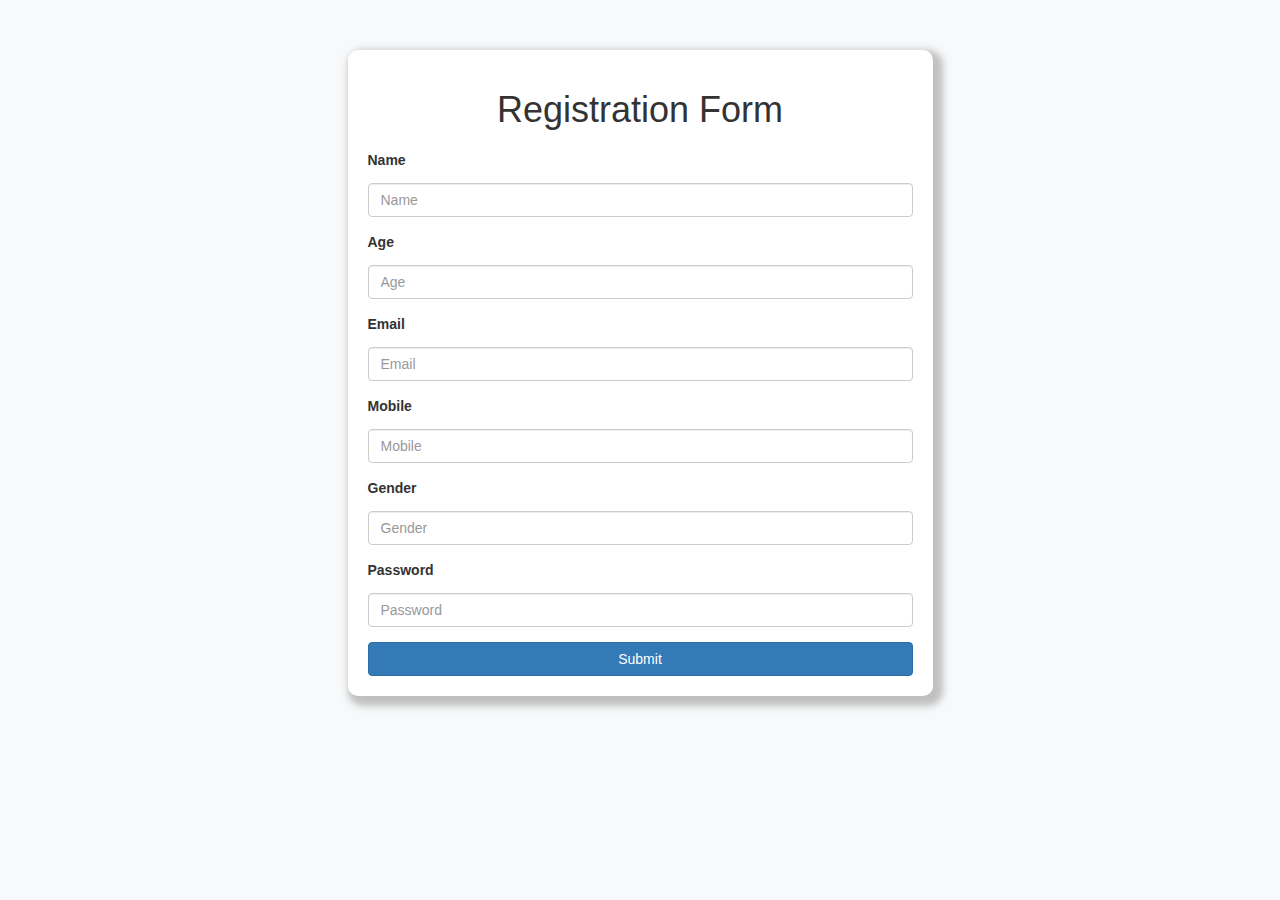
<file: public/index.html>
<!DOCTYPE html>
<html lang="en">
<head>
    <meta charset="UTF-8">
    <meta name="viewport" content="width=device-width, initial-scale=1.0">
    <title>Registration Form</title>
    <link rel="stylesheet" href="https://maxcdn.bootstrapcdn.com/bootstrap/3.3.7/css/bootstrap.min.css" integrity="sha384-BVYiiSIFeK1dGmJRAkycuHAHRg32OmUcww7on3RYdg4Va+PmSTsz/K68vbdEjh4u" crossorigin="anonymous">
    <link rel="stylesheet" type="text/css" href="style.css">
</head>
<body>
    <div class="container">
        <div class="row">
            <div class="col-md-3">
            </div>
            <div class="col-md-6 main">
                <form action="/sign_up" method="POST">
                    <h2>Registration Form</h2>
                    <div class="form-group">
                        <label for="name">Name</label>
                        <input type="text" class="form-control" id="name" name="name" placeholder="Name" required>
                    </div>
                    <div class="form-group">
                        <label for="age">Age</label>
                        <input type="text" class="form-control" id="age" name="age" placeholder="Age" required>
                    </div>
                    <div class="form-group">
                        <label for="email">Email</label>
                        <input type="email" class="form-control" id="email" name="email" placeholder="Email" required>
                    </div>
                    <div class="form-group">
                        <label for="phno">Mobile</label>
                        <input type="text" class="form-control" id="phno" name="phno" placeholder="Mobile" required>
                    </div>
                    <div class="form-group">
                        <label for="gender">Gender</label>
                        <input type="text" class="form-control" id="gender" name="gender" placeholder="Gender" required>
                    </div>
                    <div class="form-group">
                        <label for="password">Password</label>
                        <input type="password" class="form-control" id="password" name="password" placeholder="Password" required>
                    </div>
                    <button type="submit" class="btn btn-primary btn-block">Submit</button>
                </form>
            </div>
            <div class="col-md-3">
            </div>
        </div>
    </div>
</body>
</html>
</file>
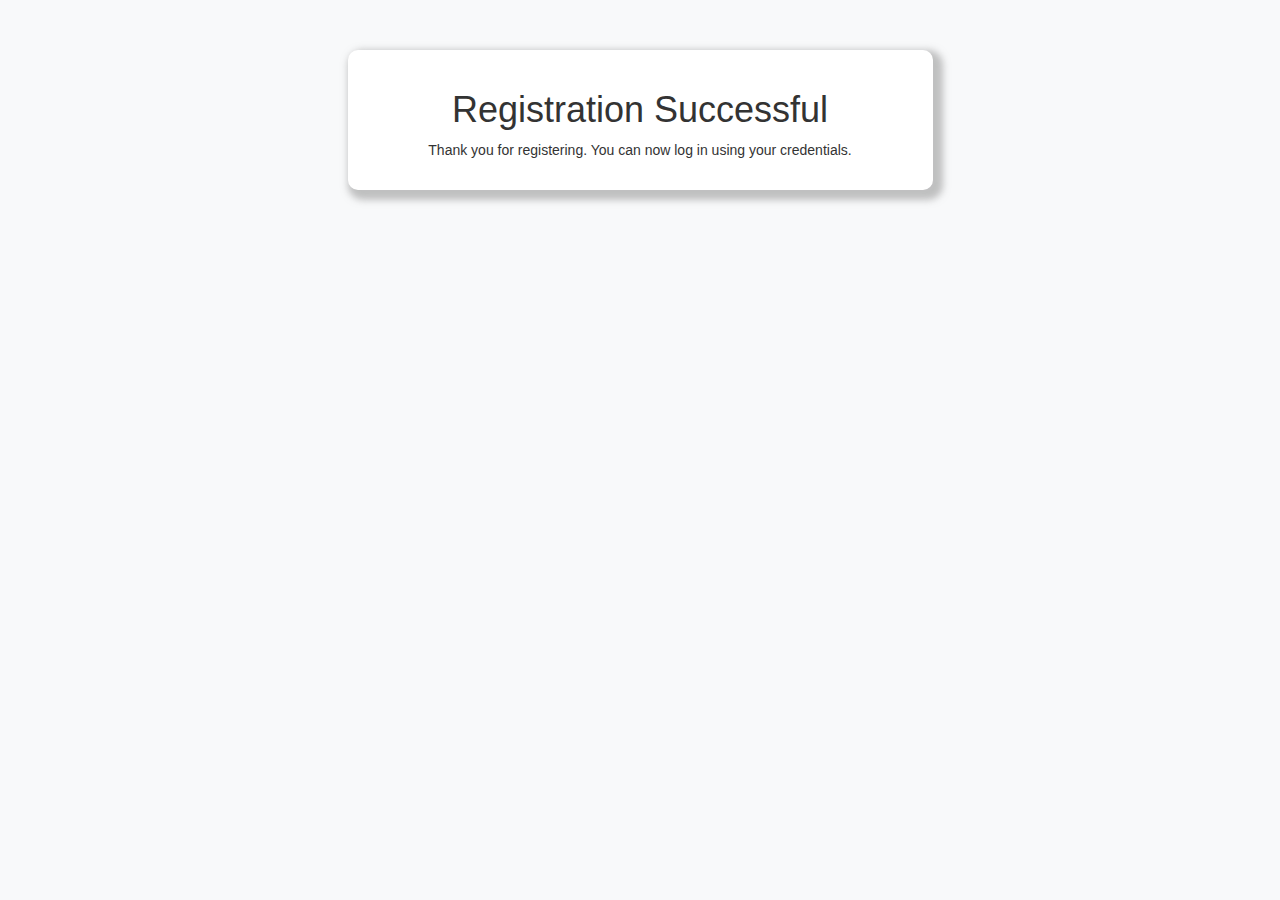
<file: public/success.html>
<!DOCTYPE html>
<html lang="en">
<head>
    <meta charset="UTF-8">
    <meta name="viewport" content="width=device-width, initial-scale=1.0">
    <title>Registration Successful</title>
    <link rel="stylesheet" href="https://maxcdn.bootstrapcdn.com/bootstrap/3.3.7/css/bootstrap.min.css" integrity="sha384-BVYiiSIFeK1dGmJRAkycuHAHRg32OmUcww7on3RYdg4Va+PmSTsz/K68vbdEjh4u" crossorigin="anonymous">
    <link rel="stylesheet" type="text/css" href="style.css">
</head>
<body>
    <div class="container">
        <div class="row">
            <div class="col-md-3"></div>
            <div class="col-md-6 main text-center">
                <h1>Registration Successful</h1>
                <p>Thank you for registering. You can now log in using your credentials.</p>
                
            </div>
            <div class="col-md-3"></div>
        </div>
    </div>
</body>
</html>
</file>
<file: public/style.css>
body {
    background-color: #f8f9fa;
    font-family: Arial, Helvetica, sans-serif;
}

.main {
    padding: 20px;
    background-color: #ffffff;
    box-shadow: 5px 5px 7px 5px rgba(136, 136, 136, 0.5);
    margin-top: 50px;
    border-radius: 10px;
}

.main h2 {
    font-size: 36px;
    text-align: center;
    margin-bottom: 20px;
}

input {
    width: 100%;
    font-size: 20px;
    padding: 12px 20px;
    margin: 8px 0;
    border: none;
    border-bottom: 2px solid #764776;
}

input[type=submit] {
    width: 100%;
    background-color: #764776;
    border: none;
    color: white;
    padding: 16px 32px;
    margin: 8px 0;
    border-radius: 10px;
    font-size: 20px;
    cursor: pointer;
    transition: background-color 0.3s ease;
}

input[type=submit]:hover {
    background-color: #5e365e;
}
</file>
